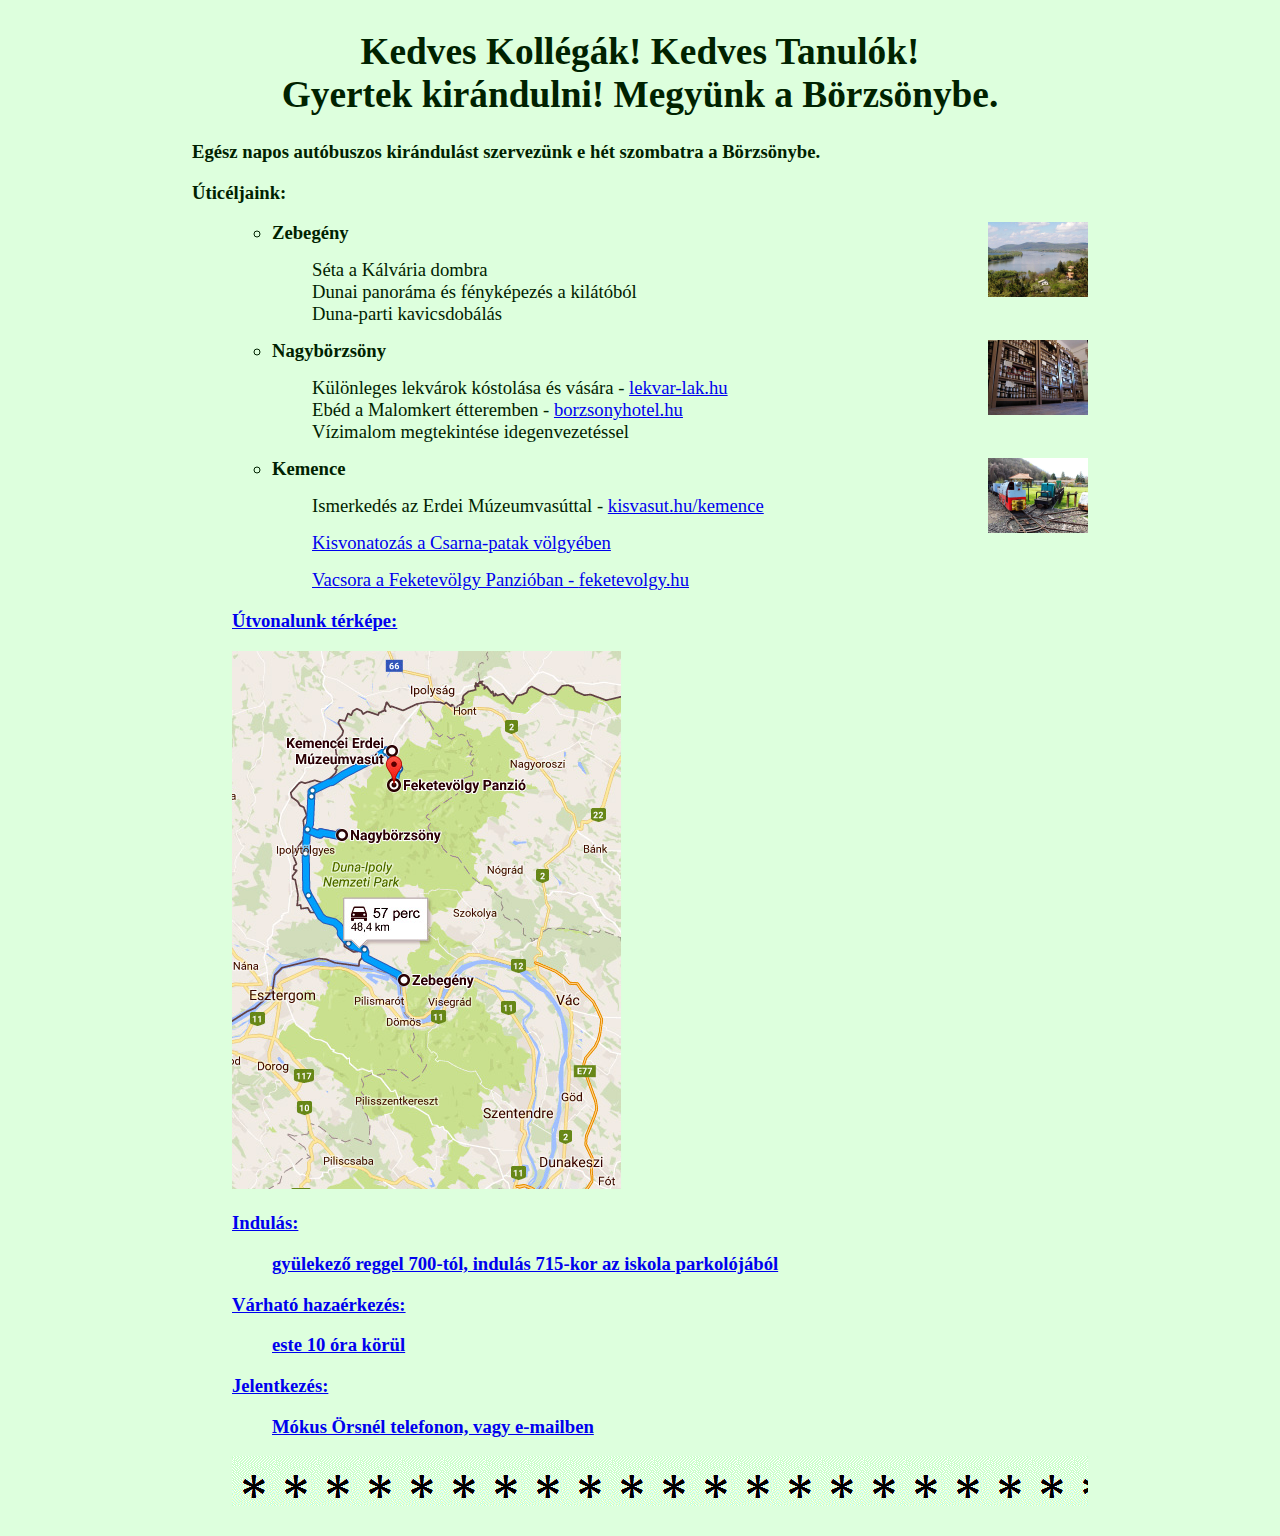
<file: 20190219_kirandulas/index.html>
<!DOCTYPE html>
<html>
<head>

<title>Kirándulás</title>
<meta charset="utf8"/>
<meta lang="hu"/>
<link rel="stylesheet" type="text/css" href="style.css"/> 

</head>

<body>


<h1>Kedves Kollégák! Kedves Tanulók!<br />
Gyertek kirándulni! Megyünk a Börzsönybe.</h1>

<p id="felkover" class="t1">Egész napos autóbuszos kirándulást szervezünk e hét szombatra a Börzsönybe.
 </p>
 <p id="felkover" class="t2">
Úticéljaink:</p>
<ul id="felkover">

<ul>
<img src="zebegeny.jpg" id="kicsi">
<li>Zebegény
	<ul>
	<li>Séta a Kálvária dombra</li>
	<li>Dunai panoráma és fényképezés a kilátóból</li>
	<li>Duna-parti kavicsdobálás</li>
	</ul>
</li>
<img src="lekvarlak.jpg" id="kicsi">
<li>Nagybörzsöny

	<ul>
	<li>Különleges lekvárok kóstolása és vására - <a href="http://lekvar-lak.hu">lekvar-lak.hu</a></li>
	<li>Ebéd a Malomkert étteremben - <a href="http://borzsonyhotel.hu"target="_blank">borzsonyhotel.hu</a></li>
	<li>Vízimalom megtekintése idegenvezetéssel</li>
	</ul>
	
</li>
<img src="kisvasut.jpg" id="kicsi">
<li>Kemence

	<ul>
	<li>Ismerkedés az Erdei Múzeumvasúttal - <a href="http://kisvasut.hu/kemence"target="_blank">kisvasut.hu/kemence</li>
	<li>Kisvonatozás a Csarna-patak völgyében</li>
	<li>Vacsora a Feketevölgy Panzióban - <a href="http://feketevolgy.hu"</a>feketevolgy.hu</li>
	</ul>
</li>
</ul>
<p>Útvonalunk térképe:</p>
<div>
<img src="borzsony_utvonal.jpg"/>
</div>
<p id="felkover">Indulás:</p>
<p id="behuz">gyülekező reggel 700-tól, indulás 715-kor az iskola parkolójából</p>

<p id="felkover">Várható hazaérkezés:</p>
<p id="behuz">este 10 óra körül</p>

<p id="felkover">Jelentkezés:</p>
<p id="behuz">Mókus Örsnél telefonon, vagy e-mailben</p>

<hr/>
</body>


</html>
</file>
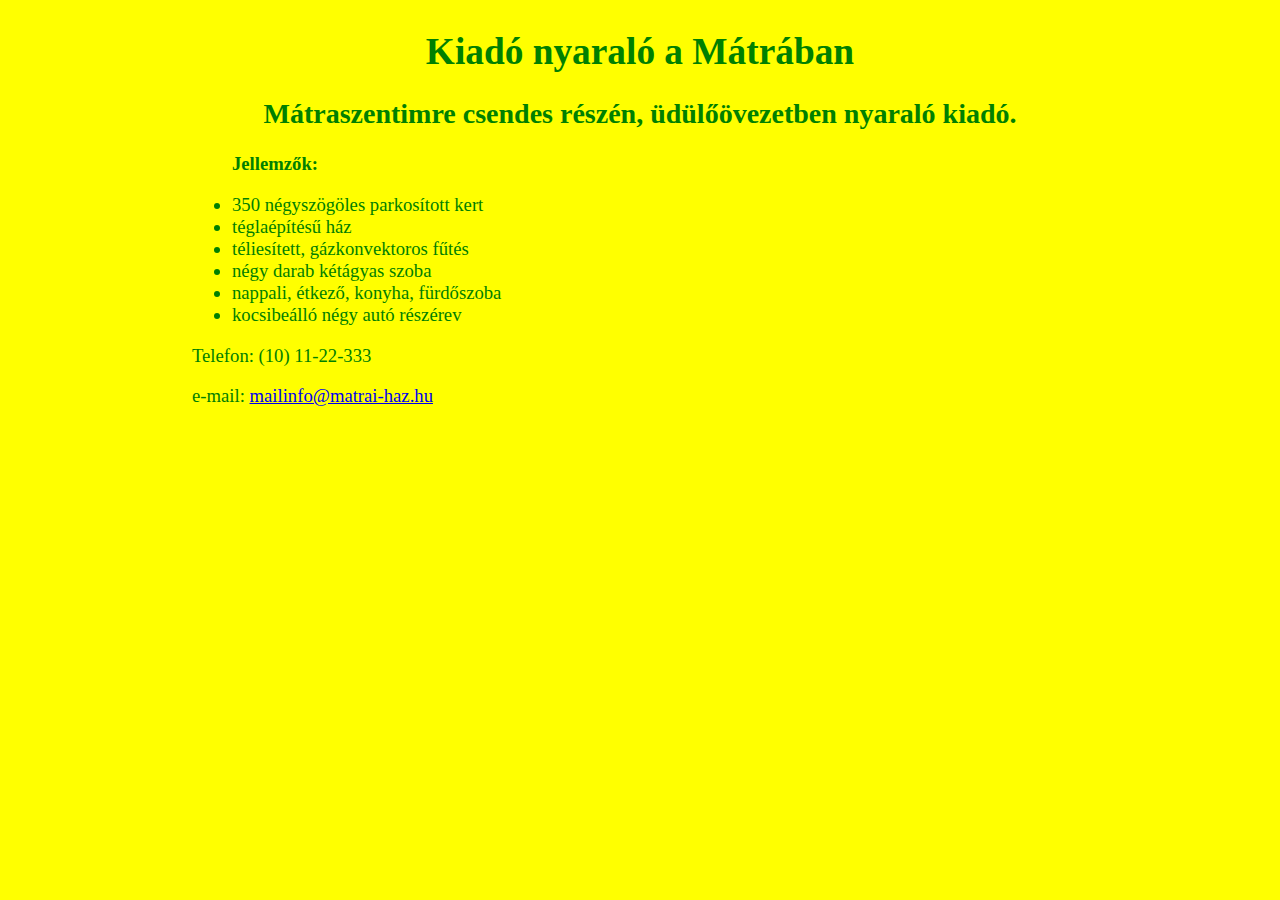
<file: 20190226_03_nyaralo/index.html>
<! DOCTYPE html>
<html>
<head>
<title>Nyaraló</title>
<meta charset="utf8"/>
<meta lang="hu"/>
<link rel="stylesheet" type="text/css" href="style.css"/>
</head>

<body>

<h1>Kiadó nyaraló a Mátrában<br/></h1>
<h2>Mátraszentimre csendes részén, üdülőövezetben nyaraló kiadó.</h2>
<ul>
<p id="kover">Jellemzők:</p>
<li>350 négyszögöles parkosított kert</li>
<li>téglaépítésű ház</li>
<li>téliesített, gázkonvektoros fűtés</li>
<li>négy darab kétágyas szoba</li>
<li>nappali, étkező, konyha, fürdőszoba</li>
<li>kocsibeálló négy autó részérev</li>
</ul>
<p> Telefon: (10) 11-22-333</p>
<p>e-mail: <a href="http://mailinfo@matrai-haz.hu"</a>mailinfo@matrai-haz.hu</p>











</body>

</html>
</file>
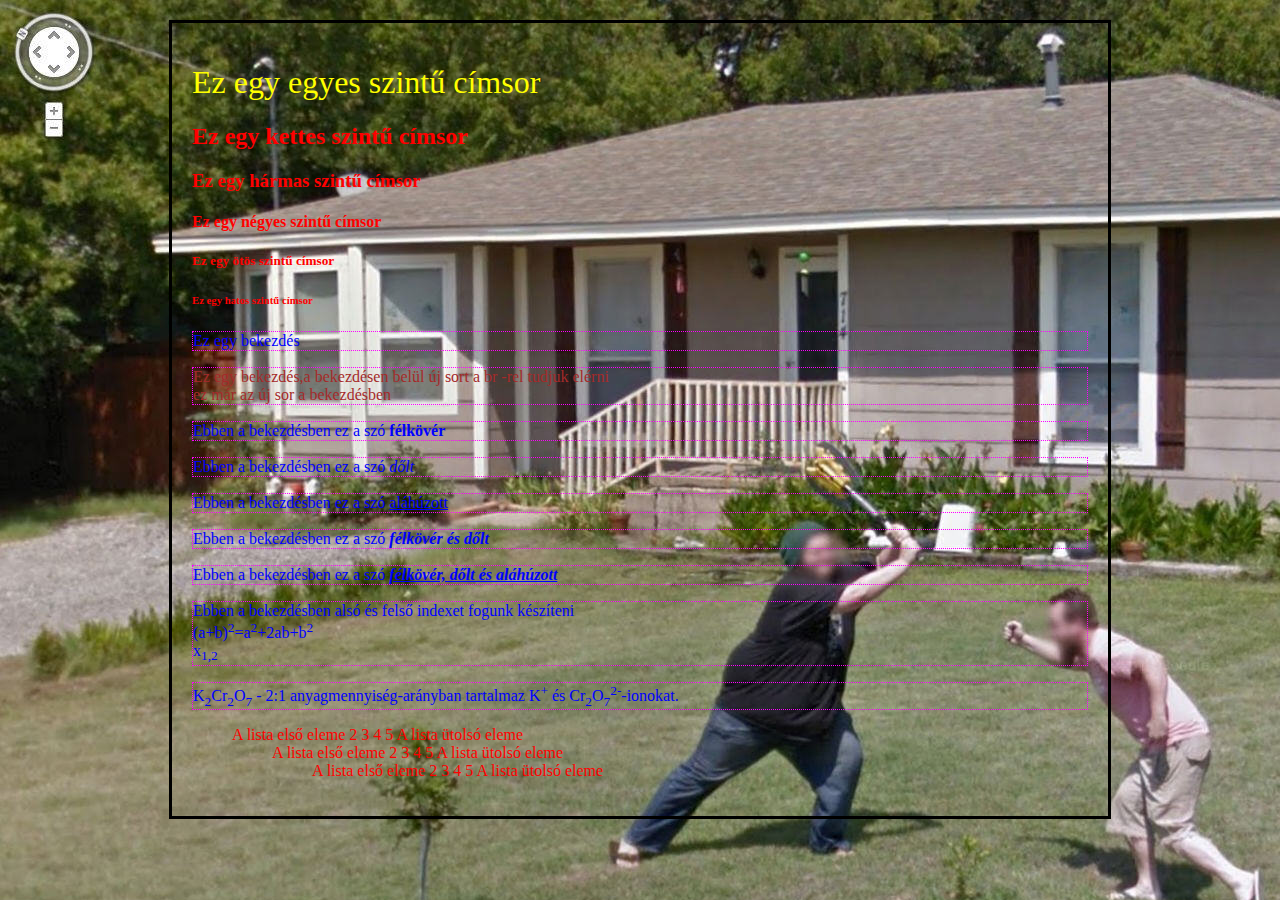
<file: nem tudjuk mi/index.html>
<!DOCTYPE html>
<html>
	<head>
		<meta charset="utf8" />
		<meta lang="hu" />
		<title>Első weblapom</title>
		<link rel="stylesheet" type="text/css" href="style.css" />
	</head>
	<body>
		<h1>Ez egy egyes szintű címsor</h1>
		<h2>Ez egy kettes szintű címsor</h2>
		<h3>Ez egy hármas szintű címsor</h3>
		<h4>Ez egy négyes szintű címsor</h4>
		<h5>Ez egy ötös szintű címsor</h5>
		<h6>Ez egy hatos szintű címsor</h6>
		<p>Ez egy bekezdés</p>
		<p id="elsosor">Ez egy bekezdés,a bekezdésen belül új sort a br -rel tudjuk elérni<br />ez már az új sor a bekezdésben</p>
		<p>Ebben a bekezdésben ez a szó <b>félkövér</b></p>
		<p>Ebben a bekezdésben ez a szó <i>dőlt</i></p>
		<p>Ebben a bekezdésben ez a szó <u>aláhúzott</u></p>
		<p>Ebben a bekezdésben ez a szó <b><i>félkövér és dőlt</i></b></p>
		<p>Ebben a bekezdésben ez a szó <b><i><u>félkövér, dőlt és aláhúzott</u></i></b></p>
		<p>Ebben a bekezdésben alsó és felső indexet fogunk készíteni<br /> 
		(a+b)<sup>2</sup>=a<sup>2</sup>+2ab+b<sup>2</sup>
		</br />
		x<sub>1,2</sub>
		</p>
		<p>K<sub>2</sub>Cr<sub>2</sub>O<sub>7</sub> - 2:1 anyagmennyiség-arányban tartalmaz K<sup>+</sup> és Cr<sub>2</sub>O<sub>7</sub><sup>2-</sup>-ionokat. </p>
		<ul id="ures">
		<ly>A lista első eleme</li>
		<ly>2</li>
		<ly>3</li>
		<ly>4</li>
		<ly>5</li>
		<ly>A lista ütolsó eleme</li>
		<ul id="negyzet">
		<ly>A lista első eleme</li>
		<ly>2</li>
		<ly>3</li>
		<ly>4</li>
		<ly>5</li>
		<ly>A lista ütolsó eleme</li>
		<ul id="tomor">
		<ly>A lista első eleme</li>
		<ly>2</li>
		<ly>3</li>
		<ly>4</li>
		<ly>5</li>
		<ly>A lista ütolsó eleme</li>
		
		
		
		
		
		
		
		</ul>
		
		
	</body>
</html>
</file>
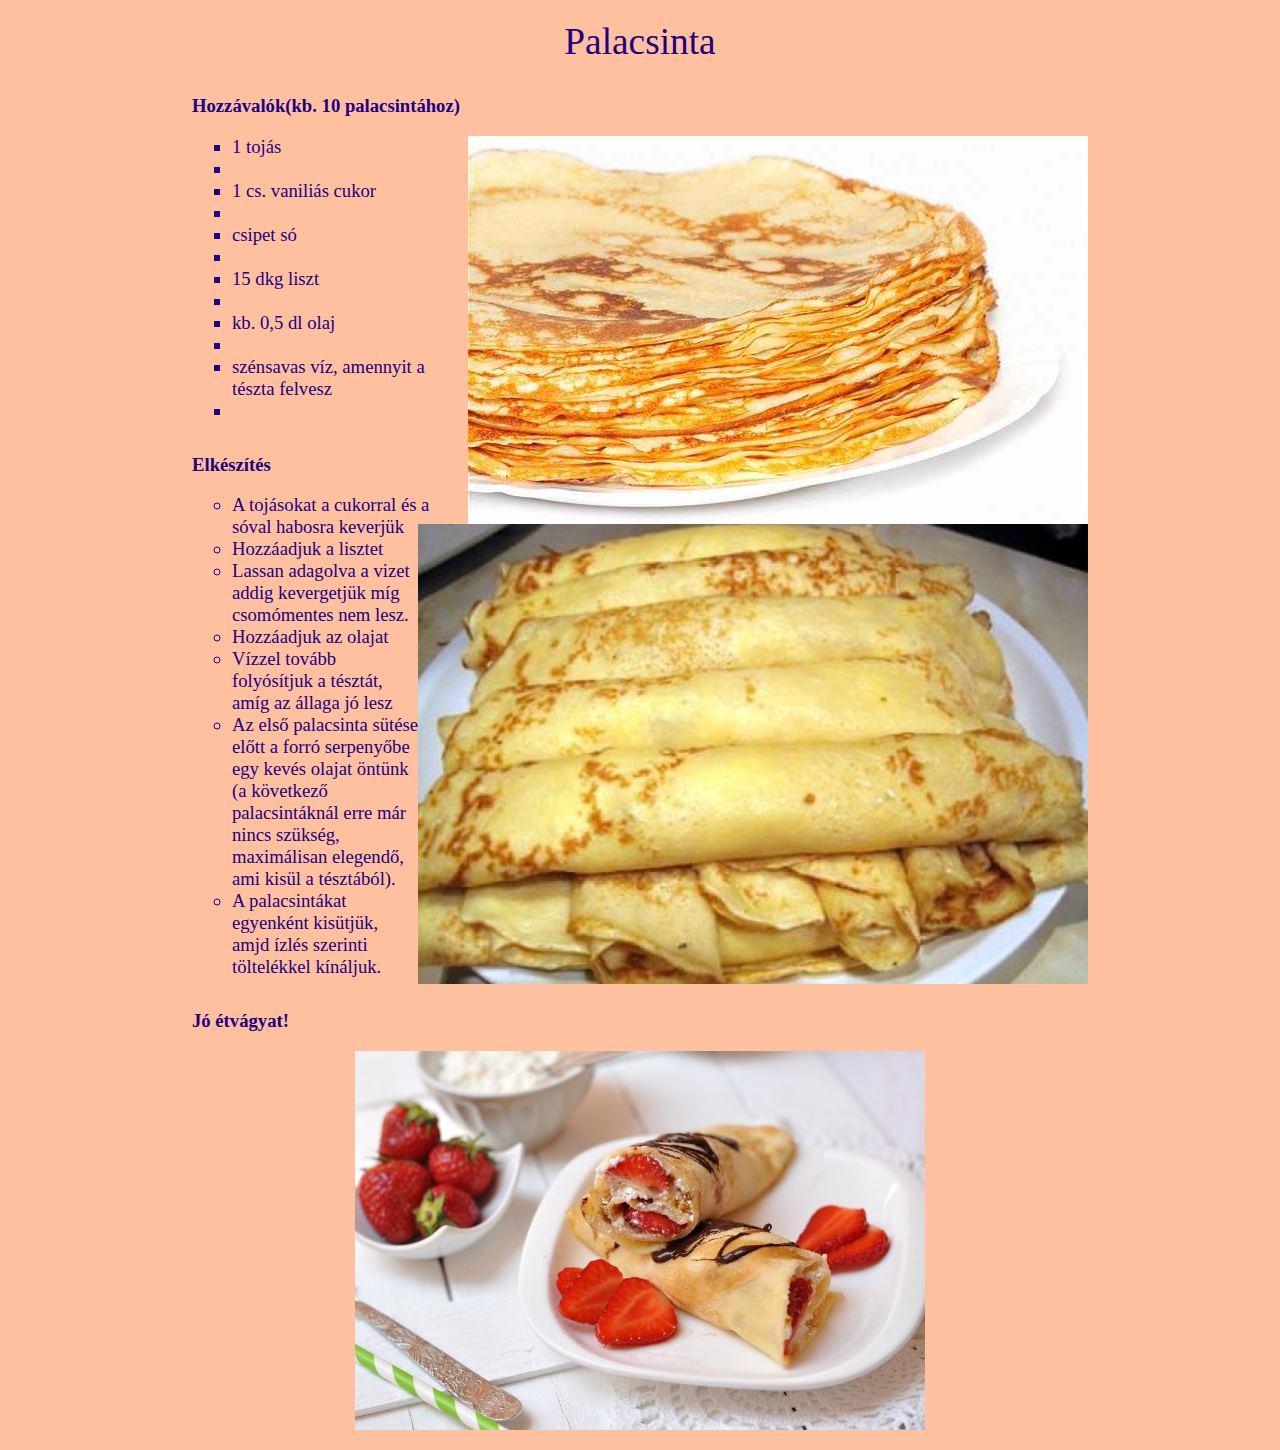
<file: 20190129_01_palacsinta/palacsinta.html>
<! DOCTYPE html>
<html>
<head>
<meta charset="utf8" />
<meta lang="hu" />
<title>Palacsinta</title>
<link rel="stylesheet" type="text/css" href="style.css" />

</head>



<body>
     <h1>Palacsinta</h1>
<p>Hozzávalók(kb. 10 palacsintához)</p>
<img src="p1.jpg" id="kicsi" />
<ul id="negyzet">
<li>1 tojás<li>
<li>1 cs. vaniliás cukor<li>
<li>csipet só<li>
<li>15 dkg liszt<li>
<li>kb. 0,5 dl olaj<li>
<li>szénsavas víz, amennyit a tészta felvesz<li>
</ul>
<p>Elkészítés</p>
<img src="p2.jpg" id="kicsi" />
<ul id="kor">
	<li>A tojásokat a cukorral és a sóval habosra keverjük</li>
	<li>Hozzáadjuk a lisztet</li>
	<li>Lassan adagolva a vizet addig kevergetjük míg csomómentes nem lesz.</li>
	<li>Hozzáadjuk az olajat</li>
	<li>Vízzel tovább folyósítjuk a tésztát, amíg az állaga jó lesz</li>
	<li>Az első palacsinta sütése előtt a forró serpenyőbe egy kevés olajat öntünk (a következő palacsintáknál erre már nincs szükség, maximálisan elegendő, ami kisül a tésztából).</li>
	<li>A palacsintákat egyenként kisütjük, amjd ízlés szerinti töltelékkel kínáljuk.</li>
	</ul>
<p>Jó étvágyat!</p>
<div>
<img src="p3.jpg" />
</div>


</body>





</html>
</file>
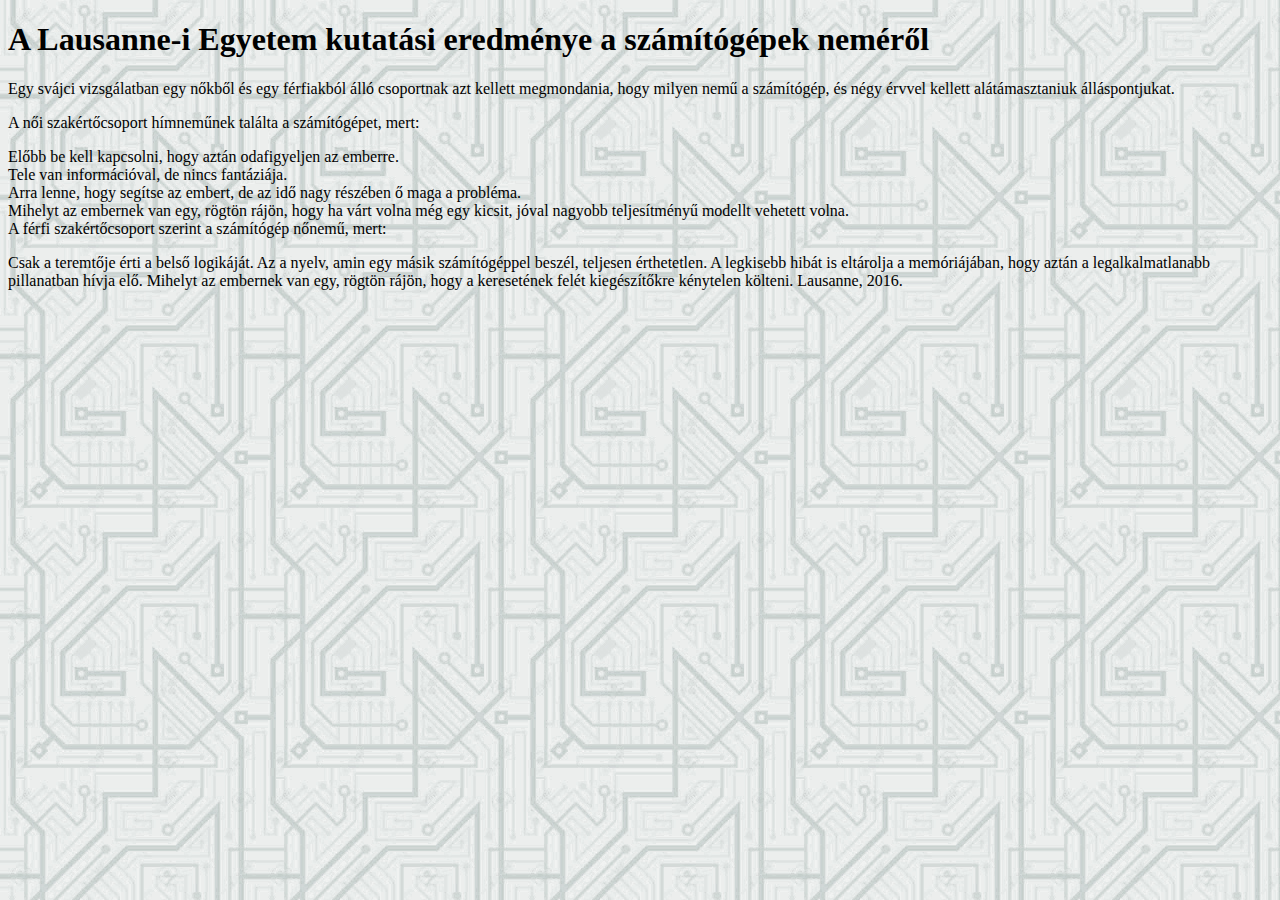
<file: 20190205_02_szamitogep_neme/szamitogep.html>
<!DOCTYPE html>
<html>
<head>
<meta charset="utf8" />
<meta lang="hu" />
<title>A Lausanne-i Egyetem kutatási eredménye
a számítógépek neméről</title>
<link rel="stylesheet" type="text/css" href="style.css" />
</head>




<body>
<h1>A Lausanne-i Egyetem kutatási eredménye
a számítógépek neméről</h1>
<p id="be">Egy svájci vizsgálatban egy nőkből és egy férfiakból álló csoportnak azt kellett megmondania, hogy milyen nemű a számítógép, és négy érvvel kellett alátámasztaniuk álláspontjukat.</p>

<p id="be">A női szakértőcsoport hímneműnek találta a számítógépet, mert:</p>
	<li>Előbb be kell kapcsolni, hogy aztán odafigyeljen az emberre.</li>
	<li>Tele van információval, de nincs fantáziája.</li>
	<li>Arra lenne, hogy segítse az embert, de az idő nagy részében ő maga a probléma.</li>
	<li>Mihelyt az embernek van egy, rögtön rájön, hogy ha várt volna még egy kicsit, jóval nagyobb teljesítményű modellt vehetett volna.</li>

<p="be">A férfi szakértőcsoport szerint a számítógép nőnemű, mert:</p>

Csak a teremtője érti a belső logikáját.
Az a nyelv, amin egy másik számítógéppel beszél, teljesen érthetetlen.
A legkisebb hibát is eltárolja a memóriájában, hogy aztán a legalkalmatlanabb pillanatban hívja elő.
Mihelyt az embernek van egy, rögtön rájön, hogy a keresetének felét kiegészítőkre kénytelen költeni.

Lausanne, 2016.











</body>
















</html>
</file>
<file: 20190219_kirandulas/style.css>
body{
background-color: #DDFFDD ;
color: #002200 ;
font-family: Times New Roman, serif;
margin:30px auto;
width: 70% ;
font-size: 14pt;
font-algin: justify;
}
h1{
	text-align: center;
	
	
}
#behuz{
margin-left: 40px;	
	
	
}
#felkover{
font-weight : bold;
}

hr{
height: 50px;
background-image: url('csillag.png');
margin: 0;
border: 0;
padding:0;

}
#kicsi{
	width:100px;
	float: right;
}
.t1{
margin-top:0;
padding-top:0;
}
.t2{
margin-top:0;
padding-top:0;
}
ul li ul li{
	font-weight: normal;
	list-style-type: none;
}
ul li ul li:first-child{
	margin-top: 15px;
}
ul li ul li:last-child{
	margin-bottom:15px;
	
}
</file>
<file: 20190226_03_nyaralo/style.css>
h1{
	text-align: center;
}
h2{
	text-align: center;
}
body{
font-family: Times New Roman, serif;
margin:30px auto;
width: 70% ;
font-size: 14pt;
color:green;
background-color: yellow;
}#kover{
	font-weight:bold;
}
</file>
<file: nem tudjuk mi/style.css>
body{
background-image: url('uj.jpg');
color: red;
padding: 20px ;
margin: 20px auto;
width: 70%;
border: 3px black solid;
}
h1{
	color: yellow;
	font-weight: normal;
}
p{
	border: 1px magenta dotted; 
	color: blue;
}
#elsosor{
	text-ident 20px;
	color: brown;
}
	#tomor{
		list-style-type: square;
	}
	#ures{
		list-style-type: circle;
	}
	#negyzet{
	list-style-type: block;
	}
</file>
<file: 20190129_01_palacsinta/style.css>
body{
	width: 70%;
	margin: 20px auto;
	font-family: Times New Roman, serif;
	font-size:14pt;
	background-color: #ffc0a0;
	color:#200080;
}
h1{
text-align: center;
font-weight: normal;
}
p{
	margin-top:32px;
	font-weight: bold;
}
#negyzet{
	list-style-type: square;
	
}
#kor{
list-style-type: circle;
}
#kicsi{
	width: 200xp;
	float: right;
}
div{
	text-align: center;
}
</file>
<file: 20190205_02_szamitogep_neme/style.css>
body{
	background-image: url("alap.jpg");
	
}
</file>
